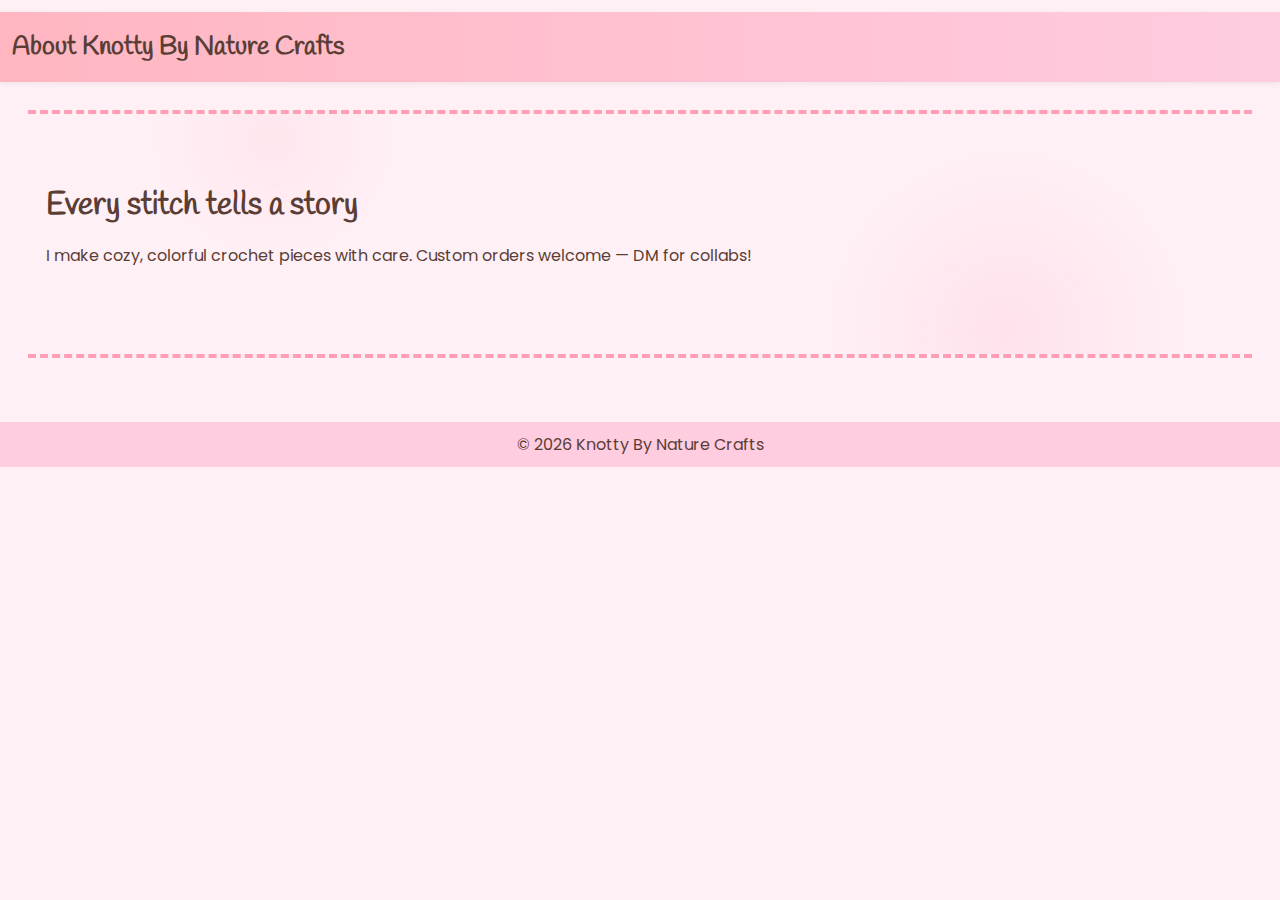
<file: about.html>
<!DOCTYPE html>
<html>
  <head>
    <meta charset="utf-8" />
    <meta name="viewport" content="width=device-width,initial-scale=1" />
    <title>About - Knotty By Nature Crafts</title>
    <link rel="stylesheet" href="style.css" />
  </head>
  <body>
    <div class="yarn-row"></div>
    <header><h1>About Knotty By Nature Crafts</h1></header>
    <main style="padding: 28px">
      <section class="hero">
        <h2>Every stitch tells a story</h2>
        <p>
          I make cozy, colorful crochet pieces with care. Custom orders welcome
          — DM for collabs!
        </p>
      </section>
    </main>
    <footer>© <span id="year2"></span> Knotty By Nature Crafts</footer>
    <script>
      document.getElementById("year2").textContent = new Date().getFullYear();
    </script>
  </body>
</html>
</file>
<file: style.css>
@import url("https://fonts.googleapis.com/css2?family=Handlee&family=Poppins:wght@400;600&display=swap");

:root {
  --pink-1: #fff0f5;
  --pink-2: #ffe6f0;
  --accent: #ff7aa2;
  --text: #5a3e36;
}

* {
  box-sizing: border-box;
}
body {
  margin: 0;
  font-family: "Poppins", sans-serif;
  background: var(--pink-1);
  color: var(--text);
  -webkit-font-smoothing: antialiased;
}

/* Yarn row: little hanging yarn SVGs across top */
.yarn-row {
  display: flex;
  justify-content: center;
  gap: 18px;
  padding-top: 12px;
  pointer-events: none;
}
.yarn {
  width: 52px;
  height: 140px;
  opacity: 0.95;
  transform-origin: center top;
  animation: sway 4s ease-in-out infinite;
}
.yarn:nth-child(2) {
  animation-duration: 5s;
  transform: scale(0.92);
}
.yarn:nth-child(3) {
  animation-duration: 4.8s;
  transform: scale(1.05);
}

@keyframes sway {
  0% {
    transform: rotate(-3deg);
  }
  50% {
    transform: rotate(3deg);
  }
  100% {
    transform: rotate(-3deg);
  }
}

/* Header */
header {
  background: linear-gradient(90deg, #ffb6c1, #ffcce0);
  padding: 18px 12px;
  box-shadow: 0 2px 6px rgba(0, 0, 0, 0.06);
  position: sticky;
  top: 0;
  z-index: 50;
  display: flex;
  align-items: center;
  justify-content: space-between;
}
h1 {
  font-family: "Handlee", cursive;
  margin: 0;
  font-size: 1.6rem;
  color: var(--text);
}
nav {
  display: flex;
  gap: 12px;
  align-items: center;
}
nav a {
  color: var(--text);
  text-decoration: none;
  font-weight: 600;
}
.small {
  padding: 6px 10px;
  border-radius: 8px;
  border: none;
  background: #ff9eb5;
  color: white;
  cursor: pointer;
}
.hidden {
  display: none;
}

/* Hero */
.hero {
  padding: 70px 18px;
  background-image: radial-gradient(
      circle at 20% 10%,
      rgba(255, 200, 215, 0.25) 0px,
      transparent 120px
    ),
    radial-gradient(
      circle at 80% 90%,
      rgba(255, 160, 190, 0.18) 0px,
      transparent 180px
    );
  border-top: 4px dashed #ff9eb5;
  border-bottom: 4px dashed #ff9eb5;
}
.hero h2 {
  font-family: "Handlee", cursive;
  font-size: 2rem;
  margin: 0 0 8px;
}
.btn {
  display: inline-block;
  margin-top: 12px;
  padding: 12px 22px;
  border-radius: 24px;
  background: var(--accent);
  color: #fff;
  text-decoration: none;
  font-weight: 700;
  transition: transform 0.12s ease;
}
.btn:hover {
  transform: translateY(-3px);
}

/* Products */
.product {
  display: inline-block;
  background: #fff;
  border: 2px solid #ffd6e3;
  padding: 12px;
  margin: 12px;
  width: 190px;
  border-radius: 12px;
  box-shadow: 0 4px 10px rgba(0, 0, 0, 0.06);
}
.product img {
  width: 100%;
  border-radius: 10px;
}

/* Footer */
footer {
  background: #ffcce0;
  padding: 10px;
  text-align: center;
  margin-top: 36px;
}

/* Responsive */
@media (max-width: 520px) {
  .yarn {
    display: none;
  } /* keep it simple on tiny screens */
  .hero {
    padding: 36px 12px;
  }
}
</file>
